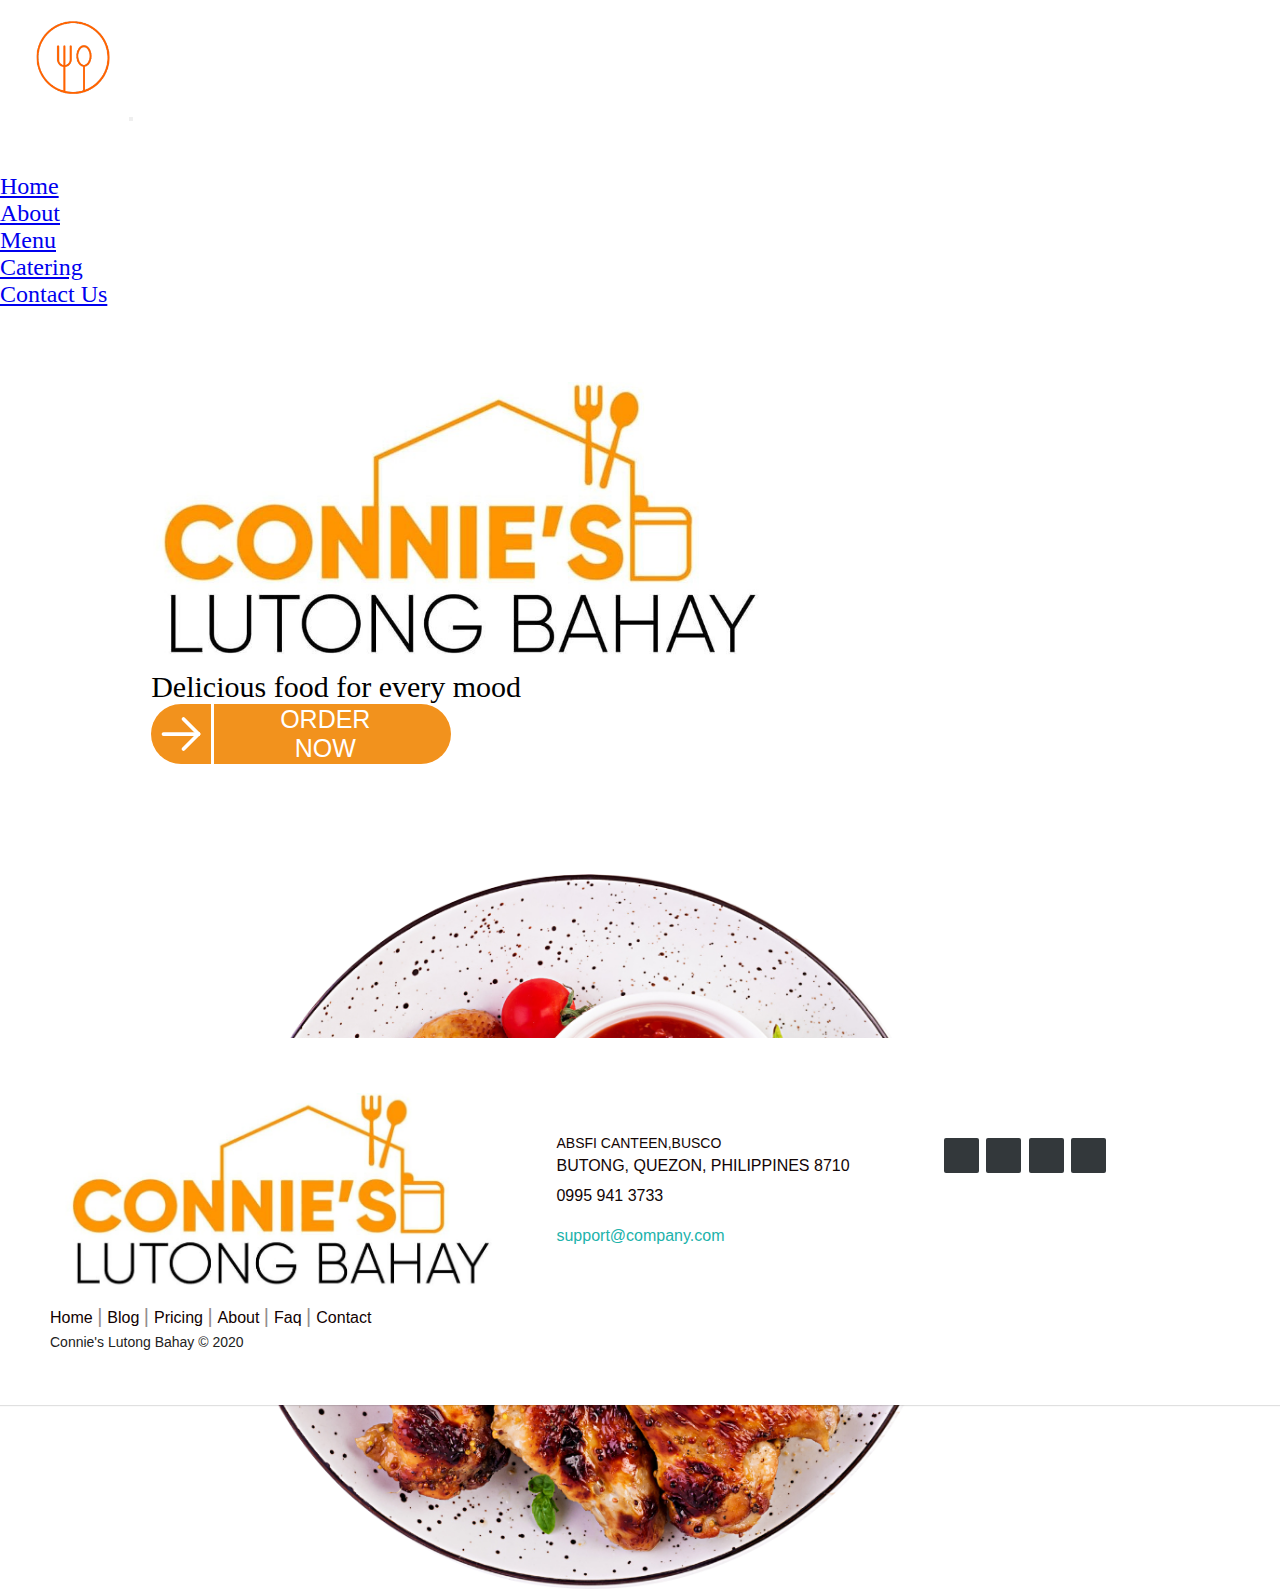
<file: index.html>
<!DOCTYPE html>
<html lang="en">

<head>
    <meta charset="UTF-8">
    <meta http-equiv="X-UA-Compatible" content="IE=edge">
    <meta name="viewport" content="width=device-width, initial-scale=1.0">
    <link rel="stylesheet" href="style.css">
    <link rel="preconnect" href="https://fonts.googleapis.com">
    <link rel="preconnect" href="https://fonts.gstatic.com" crossorigin>
    <link href="https://fonts.googleapis.com/css2?family=Poppins:wght@100;200;300;400;500;600;700;800;900&display=swap"
        rel="stylesheet">
    <title>CONNIES LUTONG BAHAY</title>
    <link href="https://cdn.jsdelivr.net/npm/bootstrap@5.2.3/dist/css/bootstrap.min.css" rel="stylesheet"
        integrity="sha384-rbsA2VBKQhggwzxH7pPCaAqO46MgnOM80zW1RWuH61DGLwZJEdK2Kadq2F9CUG65" crossorigin="anonymous">
    <link rel="stylesheet" href="style.css">
</head>

<body>
    <!-- Messenger Chat Plugin Code -->
    <div id="fb-root"></div>

    <!-- Your Chat Plugin code -->
    <div id="fb-customer-chat" class="fb-customerchat">
    </div>

    <script>
        var chatbox = document.getElementById('fb-customer-chat');
        chatbox.setAttribute("page_id", "477118589366982");
        chatbox.setAttribute("attribution", "biz_inbox");
    </script>

    <!-- Your SDK code -->
    <script>
        window.fbAsyncInit = function () {
            FB.init({
                xfbml: true,
                version: 'v16.0'
            });
        };

        (function (d, s, id) {
            var js, fjs = d.getElementsByTagName(s)[0];
            if (d.getElementById(id)) return;
            js = d.createElement(s); js.id = id;
            js.src = 'https://connect.facebook.net/en_US/sdk/xfbml.customerchat.js';
            fjs.parentNode.insertBefore(js, fjs);
        }(document, 'script', 'facebook-jssdk'));
    </script>
    <!-- Navbar -->
    <nav class="navbar navbar-expand-lg bg-* navbar-light"><a class="logo text-warning" href="index.html"><img
                src="assets/PCG ICONS.png" alt=""></a>
        <button class="navbar-toggler m-5" type="button" data-bs-toggle="collapse" data-bs-target="#navbarNavDropdown"
            aria-controls="navbarNavDropdown" aria-expanded="false" aria-label="Toggle navigation">
            <span class="navbar-toggler-icon"></span>
        </button>
        <div class="collapse navbar-collapse navbar-right pull-right" id="navbarNavDropdown">
            <ul class="navbar-nav ms-auto mt-0">
                <li class="nav-item">
                    <a class="nav-link active text-secondary" aria-current="page" href="index.html">Home</a>
                </li>
                <li class="nav-item">
                    <a class="nav-link text-secondary" href="about2.html">About</a>
                </li>
                <li class="nav-item">
                    <a class="nav-link text-secondary" href="pageMenu.html">Menu</a>
                </li>
                <li class="nav-item">
                    <a class="nav-link text-secondary" href="catering.html">Catering</a>
                </li>
                <li class="nav-item">
                    <a class="nav-link text-secondary" href="contact.html">Contact Us</a>
                </li>
            </ul>
        </div>
    </nav>

    <!-- Content -->
    <div class="container-fluid justify-content-center">
        <div class="row" style="height: 80vh;">
            <div class="col-md-6 hello">
                <img src="assets/Logo.jpg" class="img-fluid connie" alt="" width="60%">
                <p>Delicious food for every mood</p>
                <div class="button-container col-md-6 col-sm-10 text-right">
                    <button class="hatdog">
                        <span class="arrow">
                            <svg xmlns="http://www.w3.org/2000/svg" class="icon icon-tabler icon-tabler-arrow-right"
                                width="60" height="60" viewBox="0 0 24 24" stroke-width="1.5" stroke="#fff" fill="none"
                                stroke-linecap="round" stroke-linejoin="round">
                                <path stroke="none" d="M0 0h24v24H0z" fill="none" />
                                <line x1="5" y1="12" x2="19" y2="12" />
                                <line x1="13" y1="18" x2="19" y2="12" />
                                <line x1="13" y1="6" x2="19" y2="12" />
                            </svg>
                        </span>
                        <span class="hopia"><a href="pageMenu.html">ORDER NOW</a></span>
                    </button>
                </div>
            </div>
            <div class="col-md-6 hakdog">
                <img src="assets/Chicken.png" class="img-fluid manok" alt="">
            </div>
        </div>
    </div>

    <!--Footer-->
    <footer class="footer-distributed">

        <div class="footer-left">

            <h3>
                <img src="assets/Logo.jpg" alt="Logo" id="footer-logo">
            </h3>

            <p class="footer-links">
                <a href="#" class="link-1">Home</a>

                <a href="#">Blog</a>

                <a href="#">Pricing</a>

                <a href="#">About</a>

                <a href="#">Faq</a>

                <a href="#">Contact</a>
            </p>

            <p class="footer-company-name">Connie's Lutong Bahay © 2020</p>
        </div>

        <div class="footer-center">

            <div>
                <br>
                <br>
                <i class="fa fa-map-marker"></i>
                <p><span>ABSFI CANTEEN,BUSCO</span> BUTONG, QUEZON, PHILIPPINES 8710</p>
            </div>

            <div>
                <i class="fa fa-phone"></i>
                <p>0995 941 3733</p>
            </div>

            <div>
                <i class="fa fa-envelope"></i>
                <p><a href="mailto:support@company.com">support@company.com</a></p>
            </div>

        </div>

        <div class="footer-right">

            <p class="footer-company-about">
                <span>About the company</span>

            </p>

            <div class="footer-icons">

                <a href="#"><i class="fa fa-facebook"></i></a>
                <a href="#"><i class="fa fa-twitter"></i></a>
                <a href="#"><i class="fa fa-linkedin"></i></a>
                <a href="#"><i class="fa fa-github"></i></a>

            </div>

        </div>

    </footer>

    <script src="https://cdn.jsdelivr.net/npm/bootstrap@5.2.3/dist/js/bootstrap.bundle.min.js"
        integrity="sha384-kenU1KFdBIe4zVF0s0G1M5b4hcpxyD9F7jL+jjXkk+Q2h455rYXK/7HAuoJl+0I4"
        crossorigin="anonymous"></script>
</body>

</html>
</file>
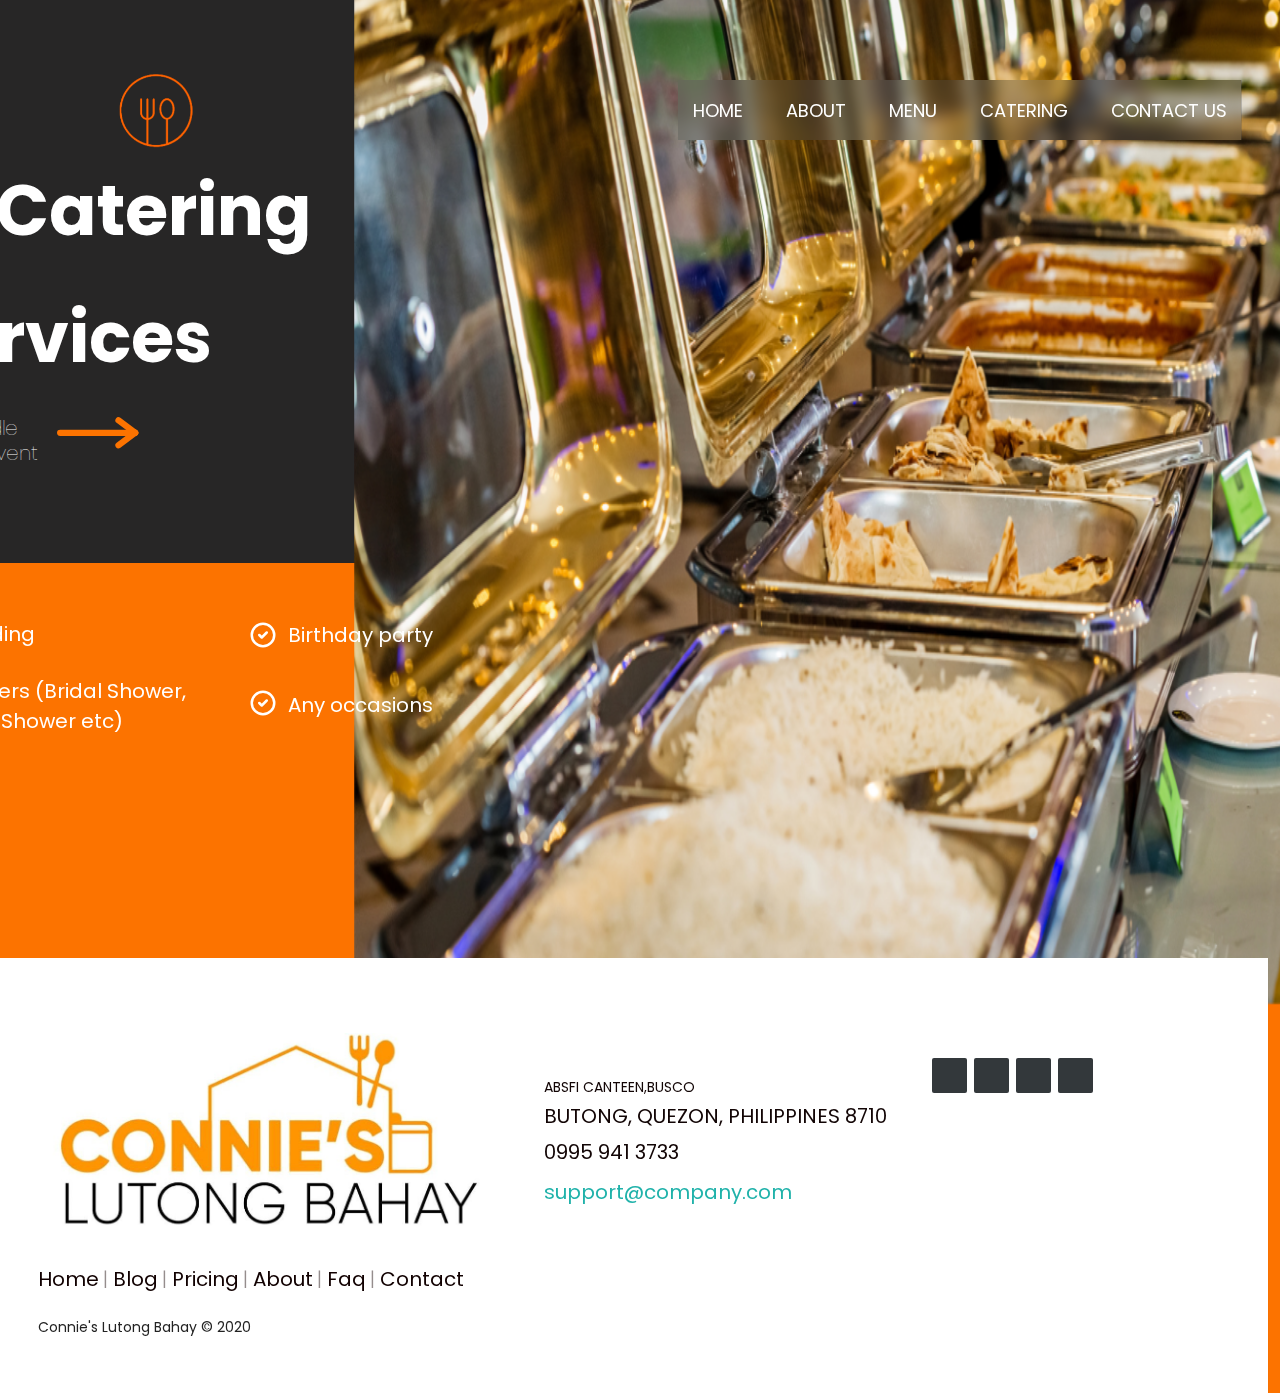
<file: catering.html>
<!DOCTYPE html>
<html lang="en">

<head>
    <meta charset="UTF-8">
    <meta http-equiv="X-UA-Compatible" content="IE=edge">
    <meta name="viewport" content="width=device-width, initial-scale=1.0">
    <link rel="preconnect" href="https://fonts.googleapis.com">
    <link rel="preconnect" href="https://fonts.gstatic.com" crossorigin>
    <link href="https://fonts.googleapis.com/css2?family=Poppins:wght@100;200;300;400;500;600;700;800;900&display=swap"
        rel="stylesheet">
    <link rel="stylesheet" href="catering.css">
    <title>CATERING SERVICES</title>
    <!-- <link href="https://cdn.jsdelivr.net/npm/bootstrap@5.3.0-alpha1/dist/css/bootstrap.min.css" rel="stylesheet" integrity="sha384-GLhlTQ8iRABdZLl6O3oVMWSktQOp6b7In1Zl3/Jr59b6EGGoI1aFkw7cmDA6j6gD" crossorigin="anonymous"> -->
</head>

<body>

     <!-- Messenger Chat Plugin Code -->
     <div id="fb-root"></div>

     <!-- Your Chat Plugin code -->
     <div id="fb-customer-chat" class="fb-customerchat">
     </div>
 
     <script>
       var chatbox = document.getElementById('fb-customer-chat');
       chatbox.setAttribute("page_id", "477118589366982");
       chatbox.setAttribute("attribution", "biz_inbox");
     </script>
 
     <!-- Your SDK code -->
     <script>
       window.fbAsyncInit = function() {
         FB.init({
           xfbml            : true,
           version          : 'v16.0'
         });
       };
 
       (function(d, s, id) {
         var js, fjs = d.getElementsByTagName(s)[0];
         if (d.getElementById(id)) return;
         js = d.createElement(s); js.id = id;
         js.src = 'https://connect.facebook.net/en_US/sdk/xfbml.customerchat.js';
         fjs.parentNode.insertBefore(js, fjs);
       }(document, 'script', 'facebook-jssdk'));
     </script>



    <!-- Navbar -->
    <div id="hero">
        <div class="navbar">
            <img src="img/PCG ICONS.png" class="logo">
        </div>

        <div class="container">
            <ul class="hamburger">
                <li><a href="index.html">HOME</a></li>
                <li><a href="about2.html">ABOUT</a></li>
                <li><a href="pageMenu.html">MENU</a></li>
                <li><a href="catering.html">CATERING</a></li>
                <li><a href="contact.html">CONTACT US</a></li>
            </ul>

            <!-- <nav class="navbar">
        <div class="navbar__container">
            <a href="index.html" id="navbar__logo">
                <img src="assets/PCG ICONS.png" alt="" class="logo">
            </a>
            <div class="navbar__toggle" id="mobile-menu">
                <span class="bar"></span>
                <span class="bar"></span>
                <span class="bar"></span>
            </div>
            <div class="navy">
                <ul class="navbar__menu">
                    <li class="navbar__item">
                        <a href="index.html" class="navbar__links"> HOME </a>
                    </li>
                    <li class="navbar__item">
                        <a href="about2.html" class="navbar__links"> ABOUT </a>
                    </li>
                    <li class="navbar__item">
                        <a href="pageMenu.html" class="navbar__links"> MENU </a>
                    </li>
                    <li class="navbar__item">
                        <a href="catering.html" class="navbar__links"> CATERING </a>
                    </li>
                    <li class="navbar__item">
                        <a href="contact.html" class="navbar__links"> CONTACT US </a>
                    </li>
                </ul>
            </div>
        </div>
    </nav> -->
            <div class="flexbox-container">
                <div class="flexbox-item flexbox-item-1">
                    <div class="content">
                        <h1>Our Catering</h1>
                        <h1>Services</h1>
                        <p>Let us handle</p>
                        <p>your next event</p>
                        <a href="contact.html"><button><svg xmlns="http://www.w3.org/2000/svg"
                                    class="icon icon-tabler icon-tabler-arrow-narrow-right" id="arrow" width="100"
                                    height="80" viewBox="0 0 24 15" stroke-width="1.5" stroke="#FC7300" fill="none"
                                    stroke-linecap="round" stroke-linejoin="round">
                                    <path stroke="none" d="M0 0h24v24H0z" fill="none" />
                                    <line x1="1" y1="12" x2="19" y2="12" />
                                    <line x1="15" y1="15" x2="19" y2="12" />
                                    <line x1="15" y1="9" x2="19" y2="12" />
                                </svg></button></a>
                    </div>
                </div>
                <div class="flexbox-item flexbox-item-2">
                    <img src="assets/cuisine.png" alt="">
                </div>
            </div>
            <div class="body__content">
                <ul class="first">
                    <li><svg xmlns="http://www.w3.org/2000/svg" class="icon icon-tabler icon-tabler-circle-check"
                            id="check" width="30" height="30" viewBox="0 0 24 24" stroke-width="2" stroke="white"
                            fill="none" stroke-linecap="round" stroke-linejoin="round">
                            <path stroke="none" d="M0 0h24v24H0z" fill="none" />
                            <circle cx="12" cy="12" r="9" />
                            <path d="M9 12l2 2l4 -4" />
                        </svg><span class="words" id="ww">Wedding</span>
                    </li>
                    <li><svg xmlns="http://www.w3.org/2000/svg" class="icon icon-tabler icon-tabler-circle-check"
                            id="checkmark" width="30" height="30" viewBox="0 0 24 24" stroke-width="2" stroke="white"
                            fill="none" stroke-linecap="round" stroke-linejoin="round">
                            <path stroke="none" d="M0 0h24v24H0z" fill="none" />
                            <circle cx="12" cy="12" r="9" />
                            <path d="M9 12l2 2l4 -4" />
                        </svg><span class="lag" id="ww">Showers (Bridal Shower,
                            <br>Baby Shower etc)</span>
                    </li>
                </ul>
                <ul class="second">
                    <li><svg xmlns="http://www.w3.org/2000/svg" class="icon icon-tabler icon-tabler-circle-check"
                            id="check" width="30" height="30" viewBox="0 0 24 24" stroke-width="2" stroke="white"
                            fill="none" stroke-linecap="round" stroke-linejoin="round">
                            <path stroke="none" d="M0 0h24v24H0z" fill="none" />
                            <circle cx="12" cy="12" r="9" />
                            <path d="M9 12l2 2l4 -4" />
                        </svg><span class="drow" id="ww">Birthday party</span>
                    </li>
                    <li><svg xmlns="http://www.w3.org/2000/svg" class="icon icon-tabler icon-tabler-circle-check wew"
                            id="checkmark" width="30" height="30" viewBox="0 0 24 24" stroke-width="2" stroke="white"
                            fill="none" stroke-linecap="round" stroke-linejoin="round">
                            <path stroke="none" d="M0 0h24v24H0z" fill="none" />
                            <circle cx="12" cy="12" r="9" />
                            <path d="M9 12l2 2l4 -4" />
                        </svg><span class="word" id="ww">Any occasions</span>
                    </li>
                </ul>
            </div>
        </div>
    </div>

    <!--Footer-->
    <footer class="footer-distributed">

        <div class="footer-left">

            <h3>
                <img src="assets/Logo.jpg" alt="Logo" id="footer-logo">
            </h3>

            <p class="footer-links">
                <a href="#" class="link-1">Home</a>

                <a href="#">Blog</a>

                <a href="#">Pricing</a>

                <a href="#">About</a>

                <a href="#">Faq</a>

                <a href="#">Contact</a>
            </p>

            <p class="footer-company-name">Connie's Lutong Bahay © 2020</p>
        </div>

        <div class="footer-center">

            <div>
                <br>
                <br>
                <i class="fa fa-map-marker"></i>
                <p><span>ABSFI CANTEEN,BUSCO</span> BUTONG, QUEZON, PHILIPPINES 8710</p>
            </div>

            <div>
                <i class="fa fa-phone"></i>
                <p>0995 941 3733</p>
            </div>

            <div>
                <i class="fa fa-envelope"></i>
                <p><a href="mailto:support@company.com">support@company.com</a></p>
            </div>

        </div>

        <div class="footer-right">

            <p class="footer-company-about">
                <span>About the company</span>

            </p>

            <div class="footer-icons">

                <a href="#"><i class="fa fa-facebook"></i></a>
                <a href="#"><i class="fa fa-twitter"></i></a>
                <a href="#"><i class="fa fa-linkedin"></i></a>
                <a href="#"><i class="fa fa-github"></i></a>

            </div>

        </div>

    </footer>
    
    <script src="index.js"></script>
</body>

</html>
</file>
<file: style.css>
* {
    margin: 0;
    padding: 0;
    box-sizing: border-box;
}

body {
    overflow-x: hidden;
}

.navbar {
    z-index: 999;
}

.logo img {
    text-decoration: none;
    width: 100px;
    margin-left: 25px;
}

.navbar-nav {
    font-size: 1.5rem;
    gap: 5rem;
    margin-top: 50px;
    margin-right: 25px;
    z-index: 999;
}

.main__content p {
    margin-top: -19rem;
    margin-left: 3.5rem;
    font-size: 2.7rem;
    font-weight: 400;
    position: absolute;
}

.button-container {
    margin-left: 3.5rem;
}

.hatdog {
    display: flex;
    position: relative;
    justify-content: center;
    align-items: center;
    border-radius: 80px;
    border-style: none;
    background-color: #F2921D;
    color: white;
    padding-right: 50px;
    cursor: pointer;
    animation: transitionIn 1.5s;
}

button:hover {
    transform: scale(1.1);
}

button a {
    text-decoration: none;
    color: #fff;
}

.arrow {
    border-right: 3px solid #fff;
    margin-right: 2.2rem;
    justify-content: center;
    align-items: center;
    display: flex;
}

span {
    font-size: 25px;
    font-weight: 300;
}

.row {
    display: flex;
    flex-wrap: wrap;
    padding: 0 4px;
    margin-top: 10px;
}

.connie {
    margin-top: 5vw;
    margin-left: 10vw;
    z-index: -999;
    opacity: 1;
}

.hello p {
    font-size: 30px;
    margin-left: 11.5vw;
}

.manok {
    vertical-align: middle;
    margin-top: 100px;
    width: 100%;
}

.button-container {
    position: relative;
    margin-left: 11.5vw;
    height: 70px;
    width: 300px;
}

.hatdog {
    position: absolute;
    
}

@media (max-width:1127.5px){
    .hello p{
        font-size: 20px;
    }
    .hatdog {
        max-width: 250px;
        max-height: 35px;
    }
    .hatdog a {
        font-size: 15px;
        width: 20rem;
    }
}


/* Create two equal columns that sits next to each other */
.column {
    flex: 50%;
    max-width: 50%;
    padding: 0 4px;
}

/* .connie img {
    vertical-align: middle;
    width: 80%; 
} */

/* Responsive layout - makes a two column-layout instead of four columns */
@media screen and (max-width: 800px) {
    .hakdog {
        opacity: 0;
        z-index: -999;
    }
}

/* Responsive layout - makes the two columns stack on top of each other instead of next to each other */
@media screen and (max-width: 600px) {
    .column {
        flex: 100%;
        max-width: 100%;
    }
}

.footer-distributed {
    background: #fff;
    box-shadow: 0 1px 1px 0 rgba(0, 0, 0, 0.12);
    box-sizing: border-box;
    width: 100%;
    text-align: left;
    font: bold 16px sans-serif;
    padding: 55px 50px;
    position: relative;
    top: 0rem;
}

.footer-distributed .footer-left,
.footer-distributed .footer-center,
.footer-distributed .footer-right {
    display: inline-block;
    vertical-align: top;
}

/* Footer left */

.footer-distributed .footer-left {
    width: 40%;
}

/* The company logo */

#footer-logo {
    height: 200px;
    width: auto;
}


/* Footer links */

.footer-distributed .footer-links {
    color: #110101;
    margin: 20px 0 12px padding 20px;
}

.footer-distributed .footer-links a {
    display: inline-block;
    line-height: 1.8;
    font-weight: 400;
    text-decoration: none;
    color: inherit;
}

.footer-distributed .footer-company-name {
    color: #222;
    font-size: 14px;
    font-weight: normal;
    margin: 0;
}

/* Footer Center */

.footer-distributed .footer-center {
    width: 35%;
}

.footer-distributed .footer-center i {
    background-color: #33383b;
    color: #f6f0f0;
    font-size: 25px;
    width: 38px;
    height: 38px;
    border-radius: 50%;
    text-align: center;
    line-height: 42px;
    margin: 10px 15px;
    vertical-align: middle;
}

.footer-distributed .footer-center i.fa-envelope {
    font-size: 17px;
    line-height: 38px;
}

.footer-distributed .footer-center p {
    display: inline-block;
    color: #120505;
    font-weight: 400;
    vertical-align: middle;
    margin: 0;
}

.footer-distributed .footer-center p span {
    display: block;
    font-weight: normal;
    font-size: 14px;
    line-height: 2;
}

.footer-distributed .footer-center p a {
    color: lightseagreen;
    text-decoration: none;
    ;
}

.footer-distributed .footer-links a:before {
    content: "|";
    font-weight: 300;
    font-size: 20px;
    left: 0;
    color: #958d8d;
    display: inline-block;
    padding-right: 5px;
}

.footer-distributed .footer-links .link-1:before {
    content: none;
}

/* Footer Right */

.footer-distributed .footer-right {
    width: 20%;
}

.footer-distributed .footer-company-about {
    line-height: 20px;
    color: #92999f;
    font-size: 13px;
    font-weight: normal;
    margin: 0;
}

.footer-distributed .footer-company-about span {
    display: block;
    color: #ffffff;
    font-size: 14px;
    font-weight: bold;
    margin-bottom: 20px;
}

.footer-distributed .footer-icons {
    margin-top: 25px;
}

.footer-distributed .footer-icons a {
    display: inline-block;
    width: 35px;
    height: 35px;
    cursor: pointer;
    background-color: #33383b;
    border-radius: 2px;

    font-size: 20px;
    color: #eddede;
    text-align: center;
    line-height: 35px;

    margin-right: 3px;
    margin-bottom: 5px;
}

/* If you don't want the footer to be responsive, remove these media queries */

@media (max-width: 880px) {

    .footer-distributed {
        font: bold 14px sans-serif;
    }

    .footer-distributed .footer-left,
    .footer-distributed .footer-center,
    .footer-distributed .footer-right {
        display: block;
        width: 100%;
        margin-bottom: 40px;
        text-align: center;
    }

    .footer-distributed .footer-center i {
        margin-left: 0;
    }

}
</file>
<file: catering.css>
* {
    font-family: 'Poppins', sans-serif;
    font-size: 20px;
}

body {
    background-color: #FC7300;
    overflow-x: hidden;
}

#hero {
    width: 100%;
    height: 50vh;
    /* background-image: url('img/Filipino\ Cuisine2.png'); */
    /* background-size: cover;
    background-position: center;
    position: relative; */
}

.navbar {
    width: 50%;
    /* margin: auto; */
    padding: 15px 0;
    display: flex;
    /* align-items: center; */
    /* justify-content: space-between; */
    position: relative;
    left: 5rem;
    z-index: 10;
}

.hamburger {
    top: 4rem;
    background: rgba(86, 86, 86, 0.3);
    backdrop-filter: blur(8px);
    z-index: 999;
}

.logo {
    width: 100px;
    margin: 30px 0;
    cursor: pointer;
}

.container ul {
    width: 88%;
    margin: auto;
    padding: 15px 0;
    display: flex;
    align-items: center;
    justify-content: space-between;
    position: relative;
}

.container ul li {
    list-style: none;
    display: inline-block;
    margin: 0 15px;
    z-index: 999;
}

.container ul li a {
    text-decoration: none;
    color: #fff;
    font-size: 18px;
    font-weight: 400;
}

.container {
    width: 50%;
    height: 100vh;
    background: rgba(86, 86, 86, 0.3);
    backdrop-filter: blur(8px);
    position: absolute;
    right: 0;
    top: 0;
}

/* .navbar {
    height: 80px;
    width: 100vw;
    display: flex;
    justify-content: space-between;
    align-items: center;
    font-size: 1.2rem;
    position: absolute;
    top: 0;
    z-index: 999;
}

.navbar__container {
    display: flex;
    justify-content: space-between;
    height: 80px;
    z-index: 1;
    width: 100%;
    gap: 10px;
}

#navbar__logo {
    font-family: 'Brush Script MT', cursive;
    background-size: 100%;
    -webkit-background-clip: text;
    -moz-background-clip: text;
    -webkit-text-fill-color: transparent;
    -moz-text-fill-color: transparent;
    display: flex;
    align-items: center;
    cursor: pointer;
    text-decoration: none;
    font-size: 2rem;
    height: 140px;
    margin-left: 120px;
}

#navbar__logo .logo {
    width: 6rem;
}

.navy {
    position: relative;
    top: 1.5rem;
    right: 2rem;
    background-color: rgba(255, 255, 255, 0.4);
    -webkit-backdrop-filter: blur(5px);
    backdrop-filter: blur(5px);
}

.navbar__menu {
    display: flex;
    align-items: center;
    list-style: none;
    text-align: center;
    gap: 20px;
    margin-right: 100px;
    margin-top: 1vh;
}

.navbar__item {
    height: 80px;
}

.navbar__links {
    color: white;
    display: flex;
    align-items: center;
    justify-content: center;
    text-decoration: none;
    height: 150px;
    font-size: 1.2rem;
}

.navbar__links:hover {
    color: #FC7300;
    transition: all 0.3 ease;
} */

.flexbox-container {
    display: flex;
    /* justify-content: center; */
    /* align-items: flex-start; */
    flex-wrap: wrap;
    min-height: 100vh;
    width: 100%;
    position: relative;
    animation: transitionIn 1.5s;
}

.flexbox-item {
    width: 200px;
    margin: 10px;
    background-color: #dfdfdf;
}

.flexbox-item-1 {
    background-color: rgb(39, 38, 38);
    width: 60rem;
    height: 565px;
    position: absolute;
    left: -55rem;
    top: -3.6rem;
}

.flexbox-item-2 {
    background-size: 1800px;
    height: 100vh;
    width: 100vh;
    position: absolute;
    right: -18px;
    top: -8rem;
    background-color: #FC7300;
}

.flexbox-item-2 img {
    height: 60rem;
    width: 70rem;
    position: absolute;
    left: -10rem;
    top: -1rem;
}

.content {
    color: white;
    margin-left: 15rem;
    margin-top: 8rem;
}

.content h1 {
    font-size: 70px;
}

.content h1:nth-of-type(2) {
    position: absolute;
    top: 12rem;
    left: 18rem;
}

.content p {
    position: absolute;
    bottom: 100px;
    left: 17rem;
    font-size: 20px;
    font-weight: lighter;
}

.content p:nth-of-type(2) {
    position: absolute;
    bottom: 75px;
    font-size: 20px;
    font-weight: lighter;
}

.content button {
    position: absolute;
    bottom: 100px;
    left: 25rem;
    -webkit-background-clip: text;
    -moz-background-clip: text;
    -webkit-text-fill-color: transparent;
    -moz-text-fill-color: transparent;
    border: none;
    cursor: pointer;
    transition: 1.2s;
}

.content button:hover {
    transform: scale(1.2);
}

.body__content {
    position: absolute;
    bottom: 8rem;
    left: -40rem;
    width: 40rem;
    animation: transitionIn 2s;
}

.first,
.second {
    color: #fff;
}

#ww {
    position: absolute;
}

.drow {
    position: absolute;
    left: 20rem;
    bottom: 4.5rem;
}

.lag {
    position: absolute;
    left: 2.3rem;
    bottom: -3.2rem;
    margin-left: 10px;
}

.words {
    margin-left: 10px;
}

.word {
    left: 20rem;
    bottom: 1rem;
}

#checkmark {
    position: absolute;
    left: 18rem;
    bottom: 1.1rem;
}

/* .first {
    color: white;
    position: absolute;
    font-size: 20px;
}

.second {
    color: white;
    position: absolute;
    left: 20vw;
    font-size: 20px;
}

.second .end {
    position: absolute;
    top: 2rem;
    left: 4rem;
    width: 10rem;
}

.second .wew {
    position: absolute;
    top: 2rem;
} */

/* li {
    list-style-type: none;
    display: flex;
    align-items: center;
    gap: 10px;
} */

.footer-distributed {
    background: #fff;
    box-shadow: 0 1px 1px 0 rgba(0, 0, 0, 0.12);
    box-sizing: border-box;
    width: 100vw;
    text-align: left;
    font: bold 16px sans-serif;
    padding: 55px 50px;
    position: relative;
    top: 25rem;
    margin-left: -1rem;
}

.footer-distributed .footer-left,
.footer-distributed .footer-center,
.footer-distributed .footer-right {
    display: inline-block;
    vertical-align: top;
}

/* Footer left */

.footer-distributed .footer-left {
    width: 40%;
}

/* The company logo */

#footer-logo {
    height: 200px;
    width: auto;
}


/* Footer links */

.footer-distributed .footer-links {
    color: #110101;
    margin: 20px 0 12px padding: 20px;
}

.footer-distributed .footer-links a {
    display: inline-block;
    line-height: 1.8;
    font-weight: 400;
    text-decoration: none;
    color: inherit;
}

.footer-distributed .footer-company-name {
    color: #222;
    font-size: 14px;
    font-weight: normal;
    margin: 0;
}

/* Footer Center */

.footer-distributed .footer-center {
    width: 35%;
}

.footer-distributed .footer-center i {
    background-color: #33383b;
    color: #f6f0f0;
    font-size: 25px;
    width: 38px;
    height: 38px;
    border-radius: 50%;
    text-align: center;
    line-height: 42px;
    margin: 10px 15px;
    vertical-align: middle;
}

.footer-distributed .footer-center i.fa-envelope {
    font-size: 17px;
    line-height: 38px;
}

.footer-distributed .footer-center p {
    display: inline-block;
    color: #120505;
    font-weight: 400;
    vertical-align: middle;
    margin: 0;
}

.footer-distributed .footer-center p span {
    display: block;
    font-weight: normal;
    font-size: 14px;
    line-height: 2;
}

.footer-distributed .footer-center p a {
    color: lightseagreen;
    text-decoration: none;
    ;
}

.footer-distributed .footer-links a:before {
    content: "|";
    font-weight: 300;
    font-size: 20px;
    left: 0;
    color: #958d8d;
    display: inline-block;
    padding-right: 5px;
}

.footer-distributed .footer-links .link-1:before {
    content: none;
}

/* Footer Right */

.footer-distributed .footer-right {
    width: 20%;
}

.footer-distributed .footer-company-about {
    line-height: 20px;
    color: #92999f;
    font-size: 13px;
    font-weight: normal;
    margin: 0;
}

.footer-distributed .footer-company-about span {
    display: block;
    color: #ffffff;
    font-size: 14px;
    font-weight: bold;
    margin-bottom: 20px;
}

.footer-distributed .footer-icons {
    margin-top: 25px;
}

.footer-distributed .footer-icons a {
    display: inline-block;
    width: 35px;
    height: 35px;
    cursor: pointer;
    background-color: #33383b;
    border-radius: 2px;

    font-size: 20px;
    color: #eddede;
    text-align: center;
    line-height: 35px;

    margin-right: 3px;
    margin-bottom: 5px;
}

/* If you don't want the footer to be responsive, remove these media queries */

@media (max-width: 880px) {

    .footer-distributed {
        font: bold 14px sans-serif;
    }

    .footer-distributed .footer-left,
    .footer-distributed .footer-center,
    .footer-distributed .footer-right {
        display: block;
        width: 100%;
        margin-bottom: 40px;
        text-align: center;
    }

    .footer-distributed .footer-center i {
        margin-left: 0;
    }

}
</file>
